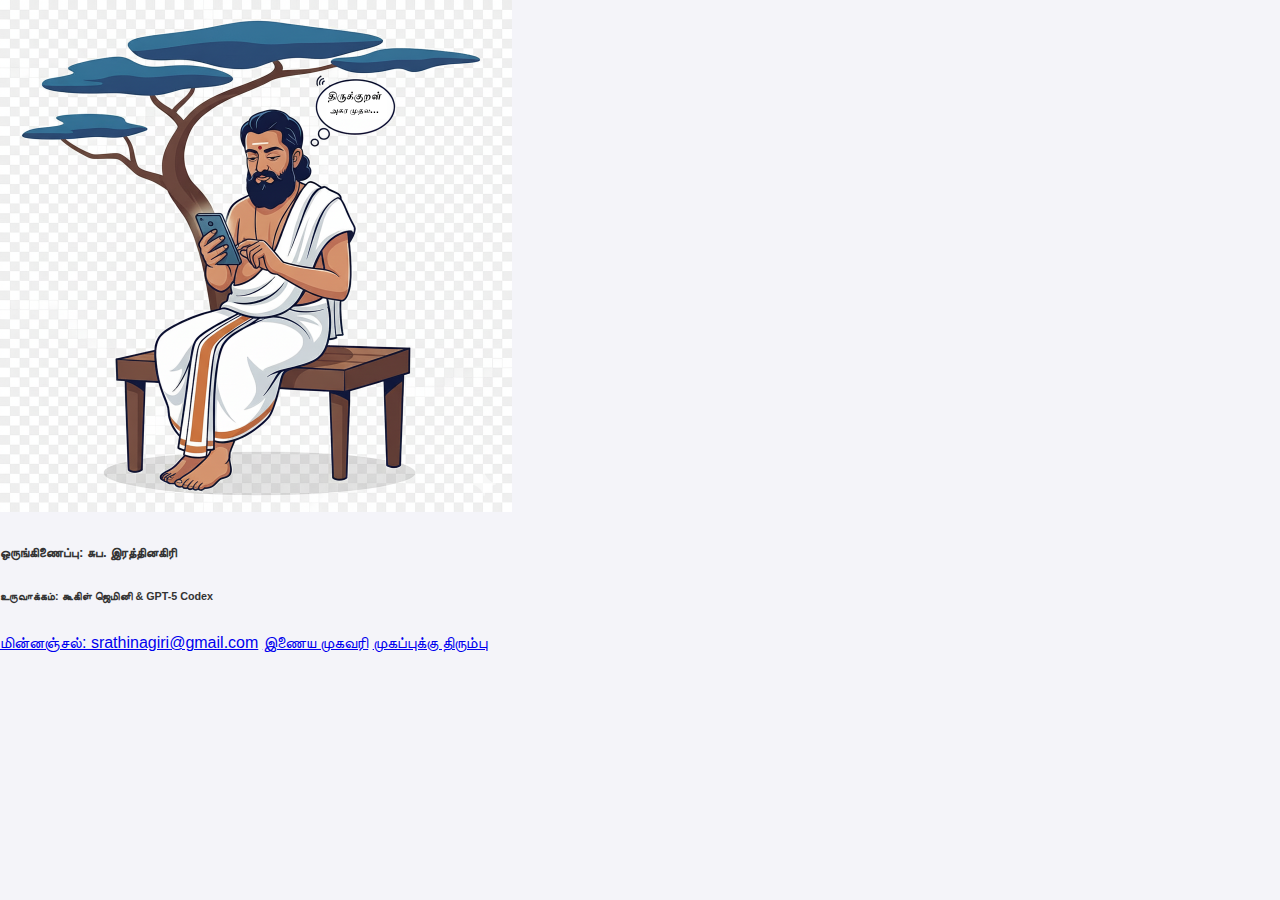
<file: about.html>
<!DOCTYPE html>
<html lang="ta">
<head>
    <meta charset="UTF-8">
    <meta name="viewport" content="width=device-width, initial-scale=1.0">
    <title>திருக்குறள் ஆய்வி - பற்றி</title>
    <link rel="stylesheet" href="style.css">
</head>
<body class="about-page">
    <img src="icon-512x512.png" alt="திருக்குறள் ஆய்வி சின்னம்">
    <h5>ஒருங்கிணைப்பு: சுப. இரத்தினகிரி</h5>
    <h6>உருவாக்கம்: கூகிள் ஜெமினி & GPT-5 Codex</h6>
    <a href="mailto:srathinagiri@gmail.com">மின்னஞ்சல்: srathinagiri@gmail.com</a>
    <a href="https://srathinagiri.github.io/ThirukkuralApp/">இணைய முகவரி</a>
    <a href="index.html" class="toggle-filters" role="button">முகப்புக்கு திரும்பு</a>
</body>
</html>
</file>
<file: style.css>
/* General Body Styles */
:root {
    --primary-color: #4A90E2;
    --secondary-color: #28a745; /* Color for install button */
    --light-gray: #f4f4f9;
    --dark-gray: #333;
    --text-color: #333;
    --card-bg: #fff;
    --shadow: 0 4px 8px rgba(0,0,0,0.1);
}

body {
    font-family: -apple-system, BlinkMacSystemFont, "Segoe UI", Roboto, Helvetica, Arial, sans-serif;
    background-color: var(--light-gray);
    color: var(--text-color);
    margin: 0;
    line-height: 1.6;
}

body.portrait-mode {
    overflow: hidden;
}

header {
    background-color: var(--dark-gray);
    color: var(--card-bg);
    padding: 1rem;
    text-align: center;
    box-shadow: var(--shadow);
}

.container {
    display: flex;
    flex-wrap: wrap;
    padding: 1rem;
    max-width: 1200px;
    margin: 0 auto;
}

#left-panel { flex: 1; min-width: 280px; padding-right: 1rem; }
#right-panel { flex: 3; min-width: 300px; }

/* Card Styling */
.card {
    background-color: var(--card-bg);
    border-radius: 8px;
    padding: 1.5rem;
    margin-bottom: 1rem;
    box-shadow: var(--shadow);
}

h2, h3 {
    margin-top: 0;
    color: var(--primary-color);
    border-bottom: 2px solid #eee;
    padding-bottom: 0.5rem;
}

hr { border: none; border-top: 1px solid #eee; margin: 1.5rem 0; }

/* Filter & Search Styling */
.filter-group label { display: block; margin-bottom: 0.5rem; font-weight: bold; color: #666; }
.dropdown, input[type="number"], input[type="text"] { width: 100%; padding: 0.8rem; border: 1px solid #ddd; border-radius: 4px; font-size: 1rem; box-sizing: border-box; }
.checkbox-group { display: flex; align-items: center; margin-bottom: 0.5rem; }
.checkbox-group.search-option { margin: 1rem 0; }
.checkbox-group.search-option label { font-weight: normal; }

#search-button {
    width: 100%; padding: 0.9rem; font-size: 1.1rem; font-weight: bold;
    color: var(--card-bg); background-color: var(--primary-color);
    border: none; border-radius: 4px; cursor: pointer; transition: background-color 0.2s;
}
#search-button:hover { background-color: #357ABD; }

/* Install Button Styling */
#install-button {
    width: 100%; padding: 0.9rem; font-size: 1.1rem; font-weight: bold;
    color: var(--card-bg); background-color: var(--secondary-color);
    border: none; border-radius: 4px; cursor: pointer; transition: background-color 0.2s;
}
#install-button:hover { background-color: #218838; }

/* Kural Result Card */
.kural-card {
    background-color: var(--card-bg);
    border-radius: 8px;
    padding: 1.5rem;
    margin-bottom: 1rem;
    box-shadow: var(--shadow);
    border-left: 5px solid var(--primary-color);
}
.kural-header { font-size: 0.9rem; color: #777; margin-bottom: 1rem; }
.kural-text-container { background-color: #fdfdfd; border: 1px solid #eee; border-radius: 6px; padding: 1rem; margin: 1rem 0; }
.kural-text { font-size: 1.5rem; font-weight: bold; line-height: 2.2rem; color: #222; }
.explanation-section { margin-top: 1rem; padding-left: 1rem; border-left: 3px solid #eee; }
.explanation-section h4 { margin: 0 0 0.5rem 0; color: var(--primary-color); }
.explanation-section p { margin: 0; font-style: italic; color: #555; }

/* Pagination Styling */
#pagination-container {
    display: flex;
    justify-content: center;
    align-items: center;
    padding: 0.5rem;
    margin-bottom: 1rem;
}
#pagination-container button {
    padding: 0.5rem 1rem;
    font-size: 1rem;
    color: var(--card-bg);
    background-color: var(--primary-color);
    border: none;
    border-radius: 4px;
    cursor: pointer;
}
#pagination-container button:disabled {
    background-color: #ccc;
    cursor: not-allowed;
}
#page-info {
    margin: 0 1rem;
    font-weight: bold;
}

.hidden { display: none; }

.orientation-overlay {
    position: fixed;
    inset: 0;
    background: rgba(0, 0, 0, 0.85);
    color: #fff;
    display: flex;
    justify-content: center;
    align-items: center;
    text-align: center;
    padding: 2rem;
    z-index: 1000;
}

.orientation-message {
    max-width: 480px;
}

.orientation-message h2 {
    margin-bottom: 1rem;
    color: #fff;
}

.orientation-message p {
    margin: 0;
    font-size: 1.1rem;
}

/* Footer Styling */
footer {
    text-align: center;
    padding: 2rem 1rem;
    margin-top: 2rem;
    background-color: #e9ecef;
    color: #6c757d;
    font-size: 0.9rem;
    border-top: 1px solid #dee2e6;
}

footer p {
    margin: 0.3rem 0;
}

.app-version {
    font-weight: 600;
    color: var(--dark-gray);
}

/* Responsive layout for mobile */
@media (max-width: 768px) {
    .container {
        flex-direction: column;
        padding: 0.5rem;
    }

    #right-panel {
        order: -1;
        margin-bottom: 1rem;
    }

    #left-panel {
        padding-right: 0;
        order: 0;
    }

    .card { padding: 1rem; }
}
</file>
